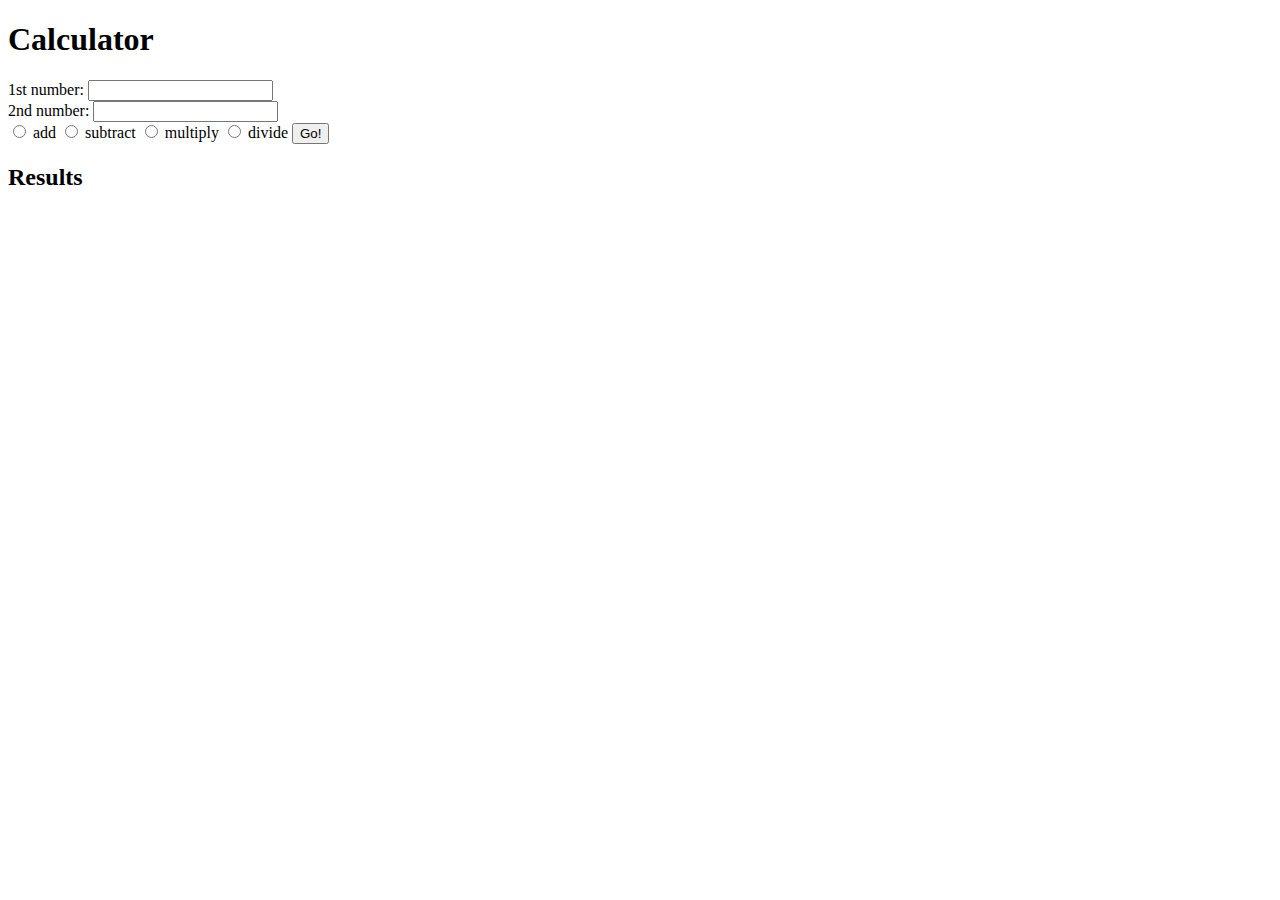
<file: Calculator2/index.html>
<!DOCTYPE html>
<html lang="en-US">
<head>
  <title>Calculator</title>
  <link href="css/styles.css" rel="stylesheet" type="text/css">
  <script src="js/scripts.js"></script>
</head>
<body>
  <h1>Calculator</h1>
  <form id="calculator">
    <label for="input1">1st number:</label>
    <input id="input1" type="text">
    <br />
    <label for="input2">2nd number:</label>
    <input id="input2" type="text">
    <br />

    <label>
      <input type="radio" name="operator" value="add">
      add
    </label>
    <label>
      <input type="radio" name="operator" value="subtract">
      subtract
    </label>
    <label>
      <input type="radio" name="operator" value="multiply">
      multiply
    </label>
    <label>
      <input type="radio" name="operator" value="divide">
      divide
    </label>

    <button type="submit" class="btn">Go!</button>
  </form>

  <h2>Results</h2>
  <p id="output"></p>
</body>
</html>
</file>
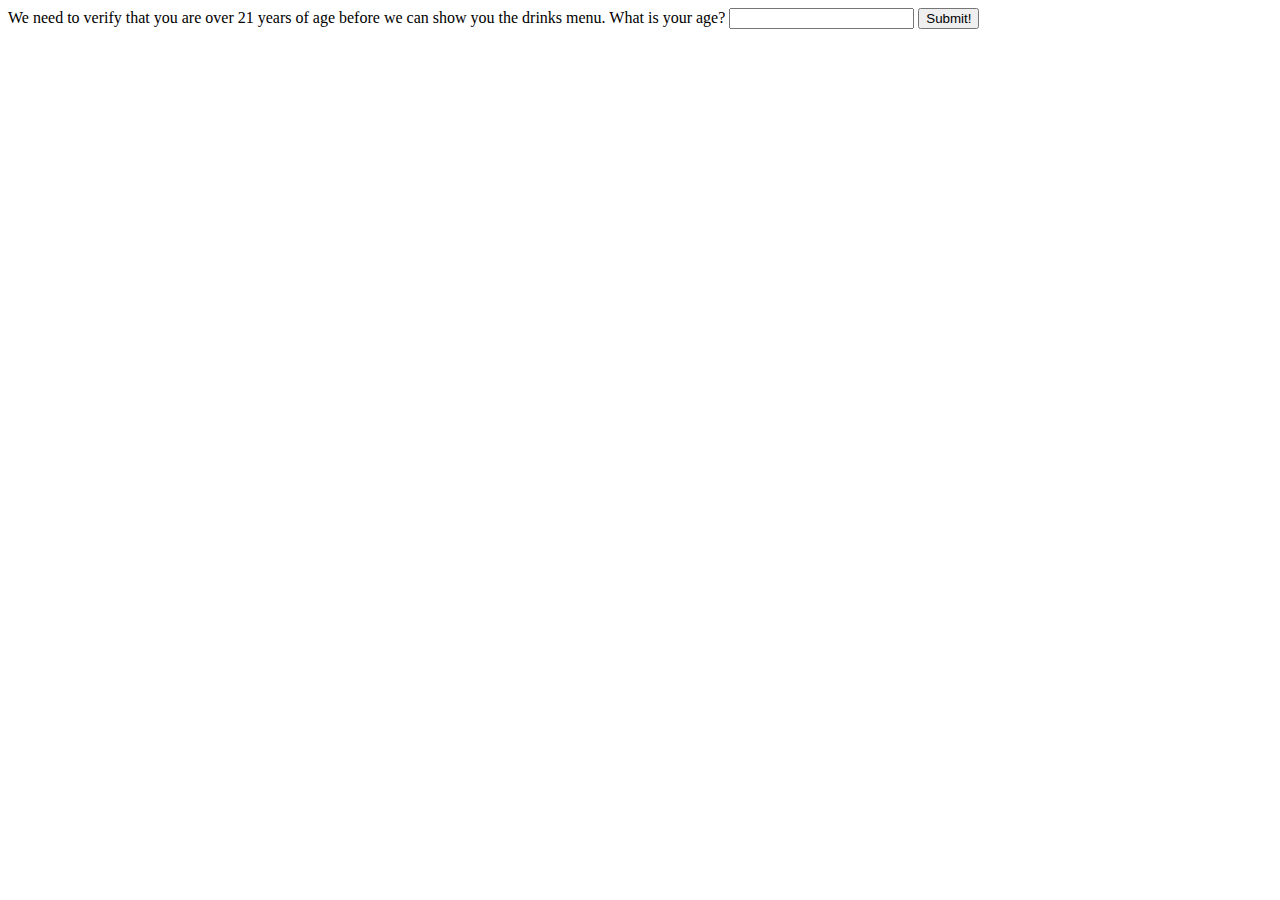
<file: drinks/index.html>
<!DOCTYPE html>
<html lang="en-US">
<head>
  <link rel="stylesheet" href="css/styles.css" type="text/css">
  <script src="js/scripts.js"></script>
  <title>Drinks</title>
</head>
<body>
  <div>
    <form>
      <label for="age">We need to verify that you are over 21 years of age before we can show you the drinks menu. What is your age?</label>
      <input id="age" type="number">
      <button type="submit">Submit!</button>
    </form>

    <div id="drinks" class="hidden">
      <h1 id="birthday-wish"></h1>
      <h1>Drink menu</h1>

      <h2>Beer</h2>
      <ul>
        <li>The King of Beer</li>
        <li>The Queen of Beer</li>
        <li>Real cold beer</li>
      </ul>

      <h2>Wine</h2>
      <ul>
        <li>Red wine</li>
        <li>White wine</li>
        <li>Blue wine</li>
      </ul>
    </div>

    <div id="under-21" class="hidden">
      <h1>Sorry, we can't serve you.</h1>

      <p>It's illegal in the US. Try Mexico or Europe.</p>
    </div>
  </div>
</body>
</html>
</file>
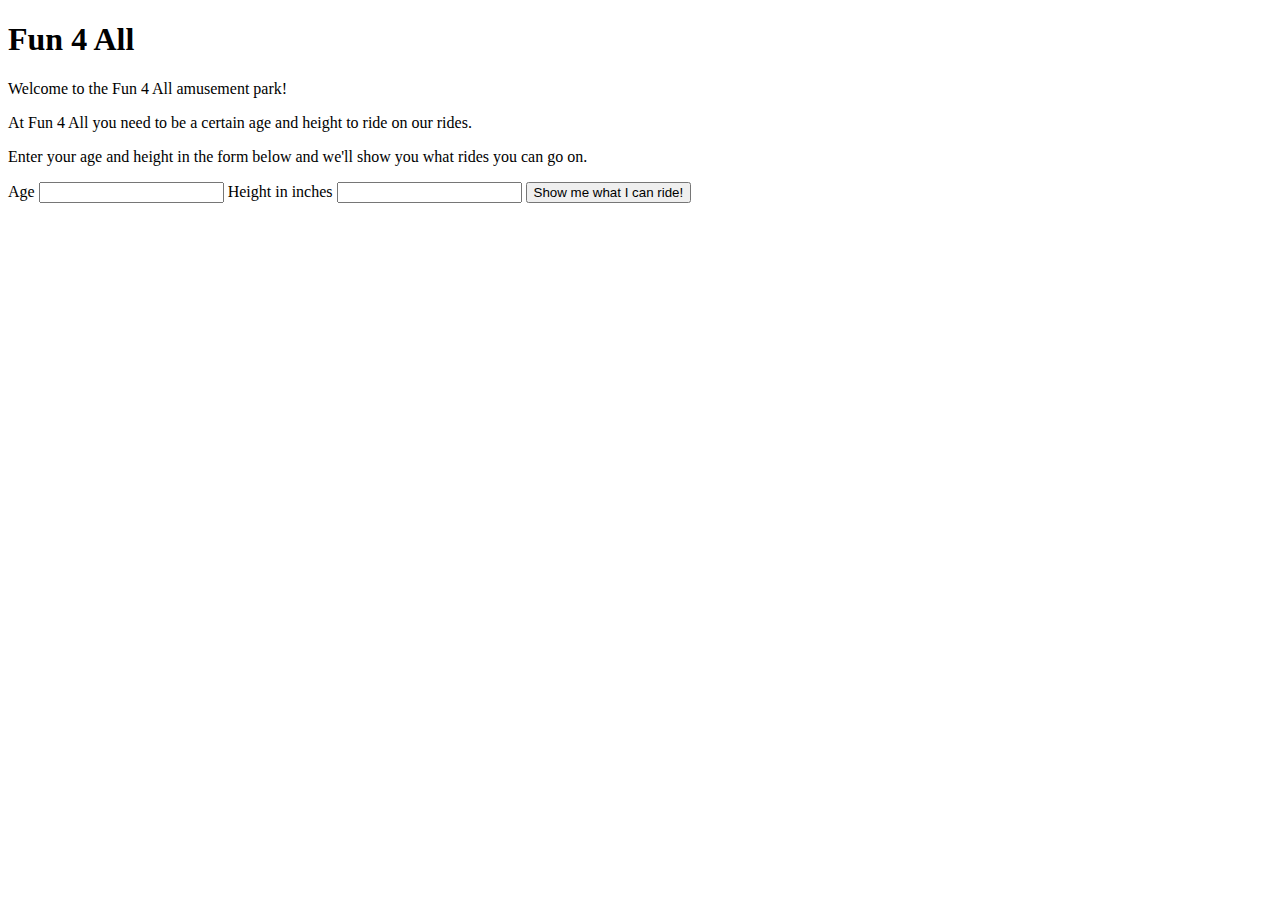
<file: Fun/index.html>
<!DOCTYPE html>
<html lang="en-US">
<head>
  <link href="css/styles.css" rel="stylesheet" type="text/css">
  <script src="js/scripts.js"></script>
  <title>Amusement Park</title>
</head>
<body>
  <div>
    <h1>Fun 4 All</h1>

    <p>Welcome to the Fun 4 All amusement park!</p>
    <p>At Fun 4 All you need to be a certain age and height to ride on our rides.</p>
    <p>Enter your age and height in the form below and we'll show you what rides you can go on.</p>

    

    <div id="swings" class="hidden">
      <h1>You can ride the Swings.</h1>
      <p>To ride the Swings you need to be at least 6 years old.</p> 
    </div>
    <div id="coaster" class="hidden">
      <h1>You can ride the Roller Coaster.</h1>
      <p>To ride the Roller Coaster you need to be either 12 years old or 48 or more inches tall.</p> 
    </div>
    <div id="tower" class="hidden">
      <h1>You can ride the Tower of Doom.</h1>
      <p>To ride the Tower of Doom you need to be at least 12 years old and 60 or more inches tall.</p> 
    </div>
    <div id="sorry" class="hidden">
      <h1>You are too young to ride! Sorry!</h1>
      <p>Come back when you are 6 years old.</p> 
    </div>
    <form id="userInfo">
        <!-- There's a new line below this comment! -->
        <p id="error-message" class="hidden">Please enter an age and height in whole numbers.</p>
        <label for="age">Age</label>
        <input id="age" type="text">
        <label for="height">Height in inches</label>
        <input id="height" type="text">
        <button type="submit">Show me what I can ride!</button>
      </form>
  </div>
</body>
</html>
</file>
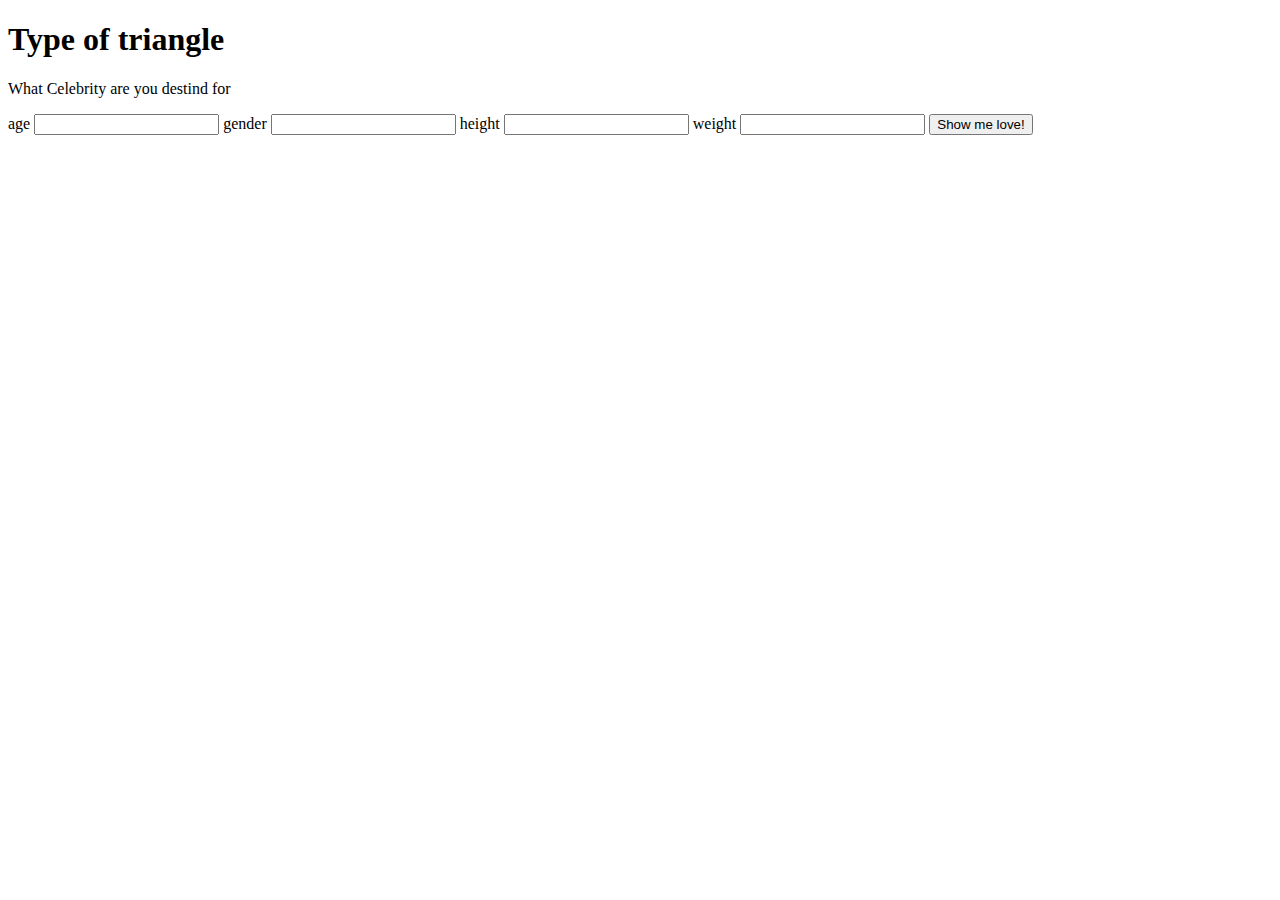
<file: Love/index.html>
<!DOCTYPE html>
<html lang="en">
<head>
    <link href="css/styles.css" rel="stylesheet" type="text/css">
    <script src="js/scripts.js"></script>
    <title>Celebrity crush</title>
</head>
<body>
    <div>
        <h1>Type of triangle</h1>
        <p></p> 
    </div>
    <div id="Felicity" class="hidden">
        <h1>The stunning Felicity Shagwell</h1>
        <p>Oh yeah!!</p> 
    </div>
        <div id="Fembot" class="hidden">
            <h1>The one of a kind Fembot</h1>
            <p>Lucky</p> 
            </div>
            <div id="Vanessa" class="hidden">
                <h1>The beautiful Vanessa Kensington</h1>
                <p>Nice</p> 
            </div>
            <div id="Frau" class="hidden">
                <h1>Frau Farbissina</h1>
                <p>meh</p> 
            </div>
            <div id="Foxy" class="hidden">
                <h1>The Beyonce lookalike Foxxy Cleopatra</h1>
                <p>oh my</p> 
            </div>
        </div>
        <p>What Celebrity are you destind for</p> 
        <form id="userInfo">
        <label for="age">age</label>
        <input id="age" type="text">
        <label for="gender">gender</label>
        <input id="gender" type="text">
        <label for="height">height</label>
        <input id="height" type="text">
        <label for="weight">weight</label>
        <input id="weight" type="text">
        <button type="submit">Show me love!</button>
        </form>



    </div>
</body>
</html>
</file>
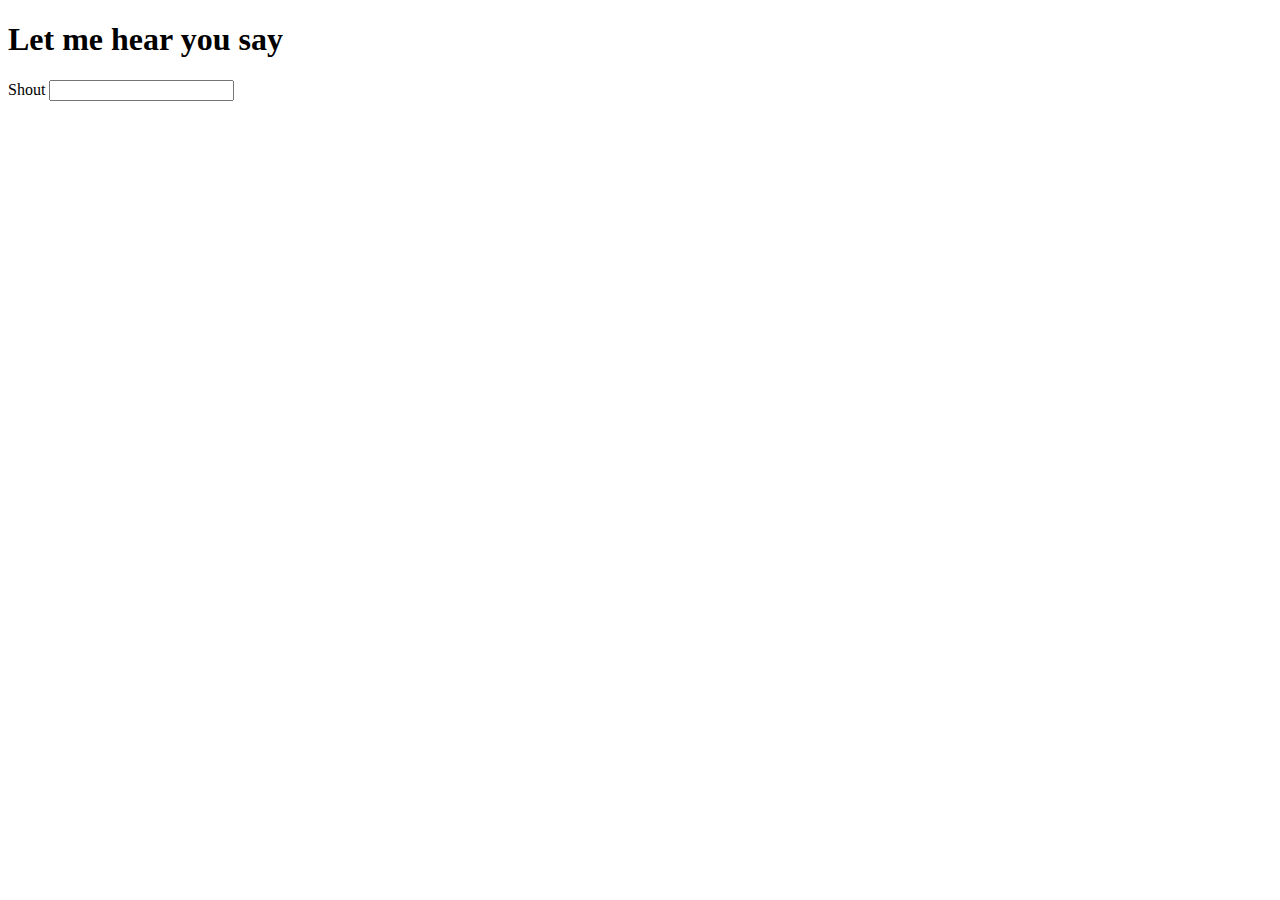
<file: mad-libs/index.html>
<!DOCTYPE html>
<html lang="en-US">
<head>
  <link rel="stylesheet" href="css/styles.css" type="text/css">
  <script src="js/scripts.js"></script>
  <title>A fantastical adventure</title>
</head>
<body>
  <h1>Let me hear you say</h1>
  <form>
    
    <label for="exclamationInput">Shout</label>
    <input id="exclamationInput" type="text" name="exclamationInput">
    
  </form>

  <div id="story" class="hidden">
    <h1>A Fantastical Adventure</h1>
    <p> 
      "<span id="exclamation">_________</span>",
    </p>
  </div>
</body>
</html>

<!-- <!DOCTYPE html>
<html lang="en-US">
<head>
  <link rel="stylesheet" href="css/styles.css" type="text/css">
  <script src="js/scripts.js"></script>
  <title>A fantastical adventure</title>
</head>
<body>
  <h1>Fill in the blanks to write your story!</h1>
  <form>
    <label for="person1Input">A name</label>
    <input id="person1Input" type="text" name="person1Input">
  
  </form>

  <div id="story" class="hidden">
    <h1>A Fantastical Adventure</h1>
    <p>
      One day, <span id="person1a">_________</span> and <span id="person2a">_________</span> were walking through the woods, when suddenly a giant <span id="animal">_________</span> appeared. "<span id="exclamation">_________</span>", <span id="person1b">_________</span> cried. The two of them <span id="verb">_________</span> as quickly as possible, and when they were safe, <span id="person1c">_________</span> and <span id="person2b">_________</span> gave each other a giant <span id="noun">_________</span>.
    </p>
  </div>
</body>
</html> -->
</file>
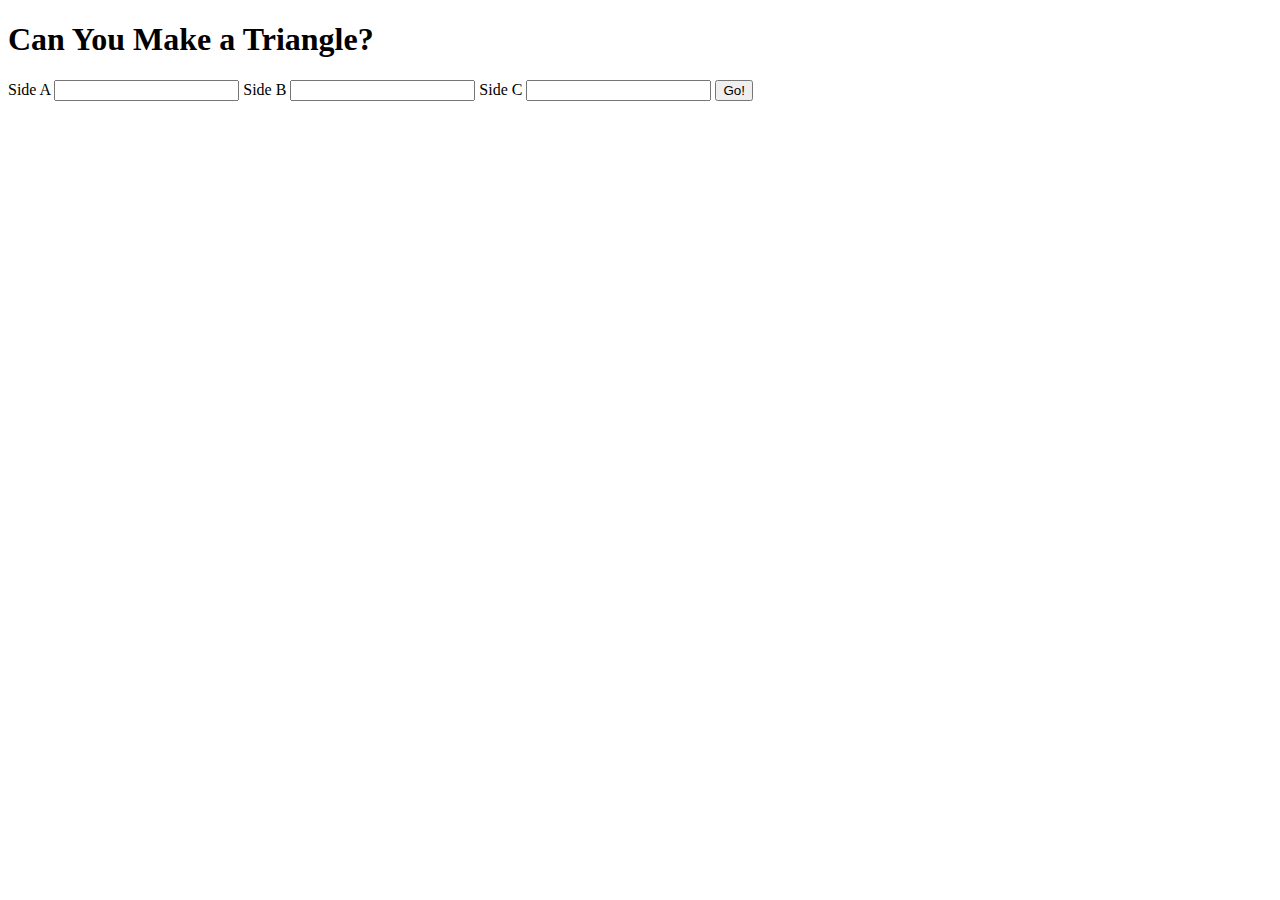
<file: triangle-tracker/index.html>
<!DOCTYPE html>
    <html lang="en">
    <head>
      <meta charset="UTF-8">
      <meta name="viewport" content="width=device-width, initial-scale=1.0">
      <title>Triangle Tracker</title>
      <script src="js/scripts.js"></script>
    </head>
    <body>
      <form id="triangleInput">
        <h1>Can You Make a Triangle?</h1> 
        <label for="sideA">Side A</label>
        <input id="sideA" type="number">
        <label for="sideB">Side B</label>
        <input id="sideB" type="number">
        <label for="sideC">Side C</label>
        <input id="sideC" type="number">
        <button type="submit">Go!</button>
      </form>
      <p id="resultString"></p>
    </body>
    </html>
</file>
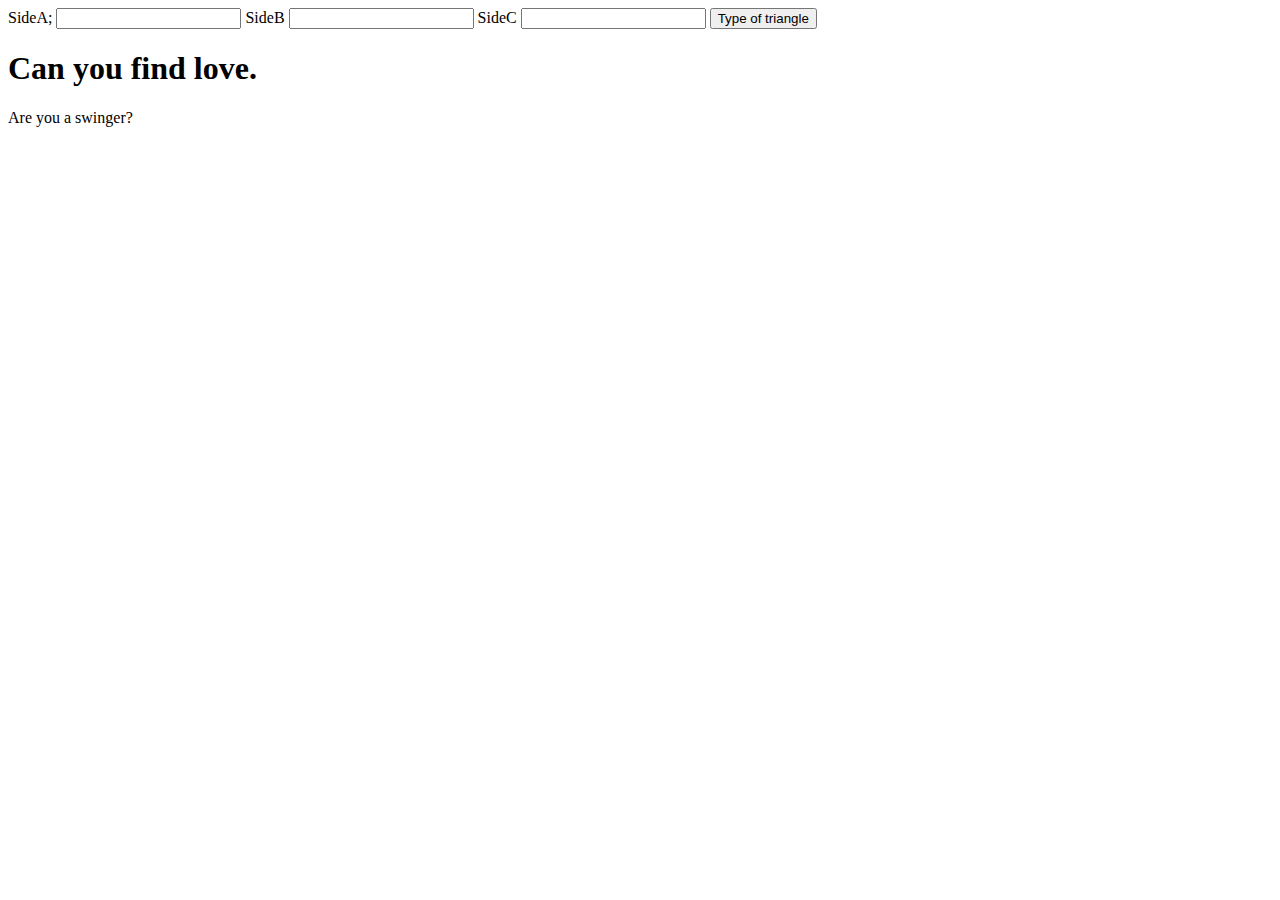
<file: triangle/index.html>
<!DOCTYPE html>
<html lang="en">
<head>
    <link href="css/styles.css" rel="stylesheet" type="text/css">
    <script src="js/scripts.js"></script>
    <meta charset="UTF-8">
    <meta name="viewport" content="width=device-width, initial-scale=1.0">
    <title>Document</title>
</head>
<body>
    <form id="triangleSides">
        <label for="SideA">SideA</label>;
        <input id="SideA" type="number">
        <label for="SideB">SideB</label>
        <input id="SideB" type="number">
        <label for="SideC">SideC</label>
        <input id="SideC" type="number">
        <button type="submit">Type of triangle</button>

    </form>
    <div>
        <h1>Can you find love.</h1>
        <p>Are you a swinger?</p> 
    </div>
    <div id="Felicity" class="hidden">
        <h1>The stunning Felicity Shagwell</h1>
        <p>Oh yeah!!</p> 
    </div>
        <div id="Fembot" class="hidden">
            <h1>The one of a kind Fembot</h1>
            <p>Lucky</p> 
            </div>
            <div id="Vanessa" class="hidden">
                <h1>The beautiful Vanessa Kensington</h1>
                <p>Nice</p> 
            </div>
            <div id="Frau" class="hidden">
                <h1>Frau Farbissina</h1>
                <p>meh</p> 
            </div>
            <div id="Foxy" class="hidden">
                <h1>The Beyonce lookalike Foxxy Cleopatra</h1>
                <p>oh my</p> 
            </div>
        </div>
</body>
</html>
</file>
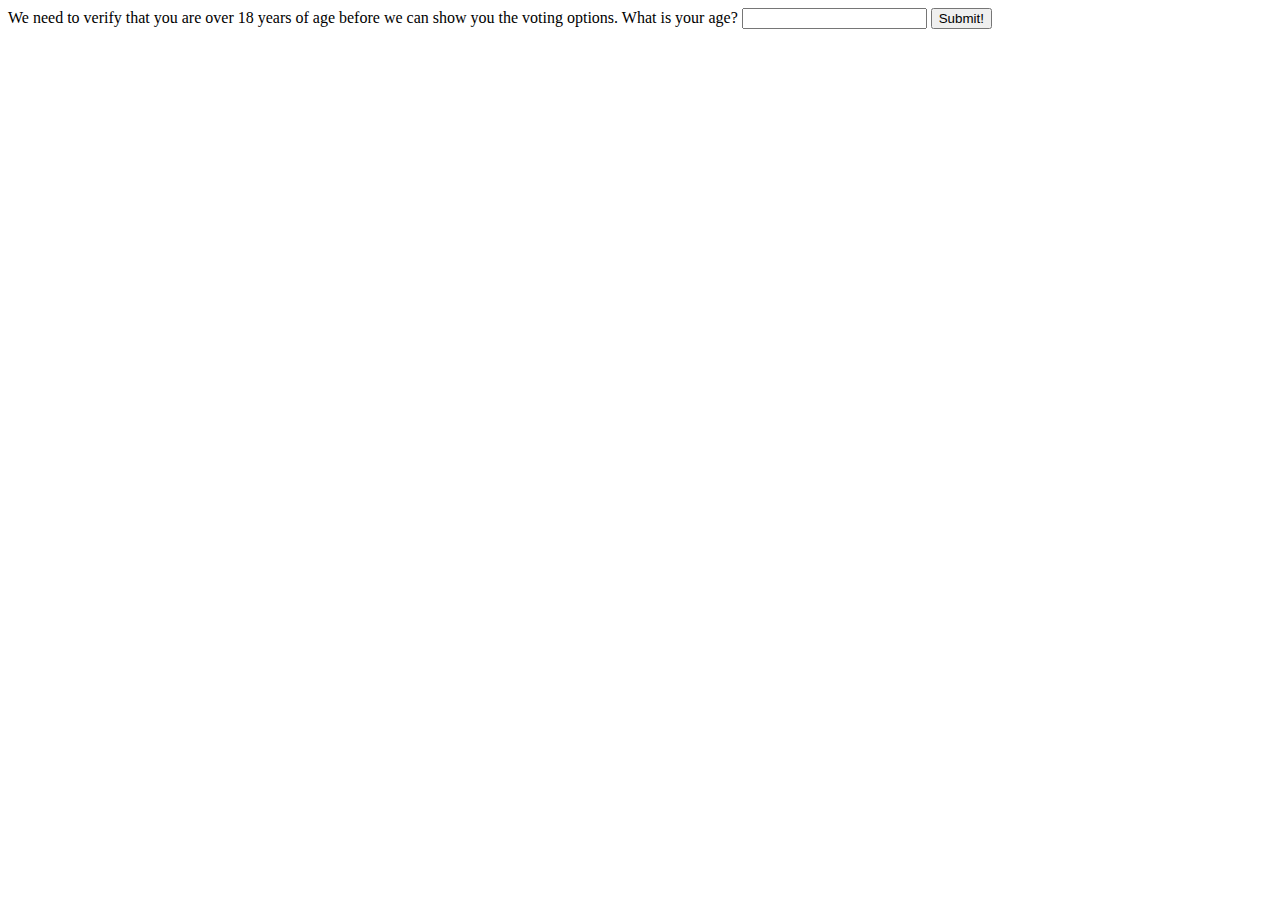
<file: vote/index.html>
<!DOCTYPE html>
<html lang="en">
<head>
    <link rel="stylesheet" href="css/styles.css" type="text/css">
    <meta charset="UTF-8">
    <meta name="viewport" content="width=device-width, initial-scale=1.0">
    <script src="js/scripts.js"></script>
    <title>Document</title>
</head>
<body>
    <div>
        <form>
            <label for="age">We need to verify that you are over 18 years of age before we can show you the voting options. What is your age?</label>
            <input id="age" type="number">
            <button type="submit">Submit!</button>
          </form>

          <div id="votes" class="hidden">
            <h1 id="birthday-wish"></h1>
            <h1>Voting options</h1>
      
            <h2>Voting Dogma</h2>
            <ul>
              <li>Lorem ipsum</li>
              <li>TBD</li>
              <li>Third thing here</li>
            </ul>
      
          </div>

          <div id="under-18" class="hidden">
            <h1>Sorry, not old enough to vote</h1>
      
            <p>Need to be 18 to vote, but until then please checkout these totally not bogus links.
              <ol>
                <li>https://TotallyLegitwebsiteforpotentialvoters.gov</li>
                <li>https://yourvotemeanssomething.gov</li>
                <li>https://InOregonYourVoteDoesntCount.gov</li>
              </ol>
            

            </p>
          </div>
    </div>
    
</body>
</html>
</file>
<file: Calculator2/css/styles.css>
.hidden {
    display: none;
}
</file>
<file: drinks/css/styles.css>
.hidden {
    display: none;
  }
</file>
<file: Fun/css/styles.css>
.hidden {
    display: none;
  }
  #error-message {
    font-weight: 600; 
    color: red;
  }
</file>
<file: Love/css/styles.css>
.hidden {
    display: none;
  }
</file>
<file: mad-libs/css/styles.css>
.hidden {
    display: none;
}
</file>
<file: triangle/css/styles.css>
.hidden {
    display: none;
  }
</file>
<file: vote/css/styles.css>
.hidden {
    display: none;
}
</file>
